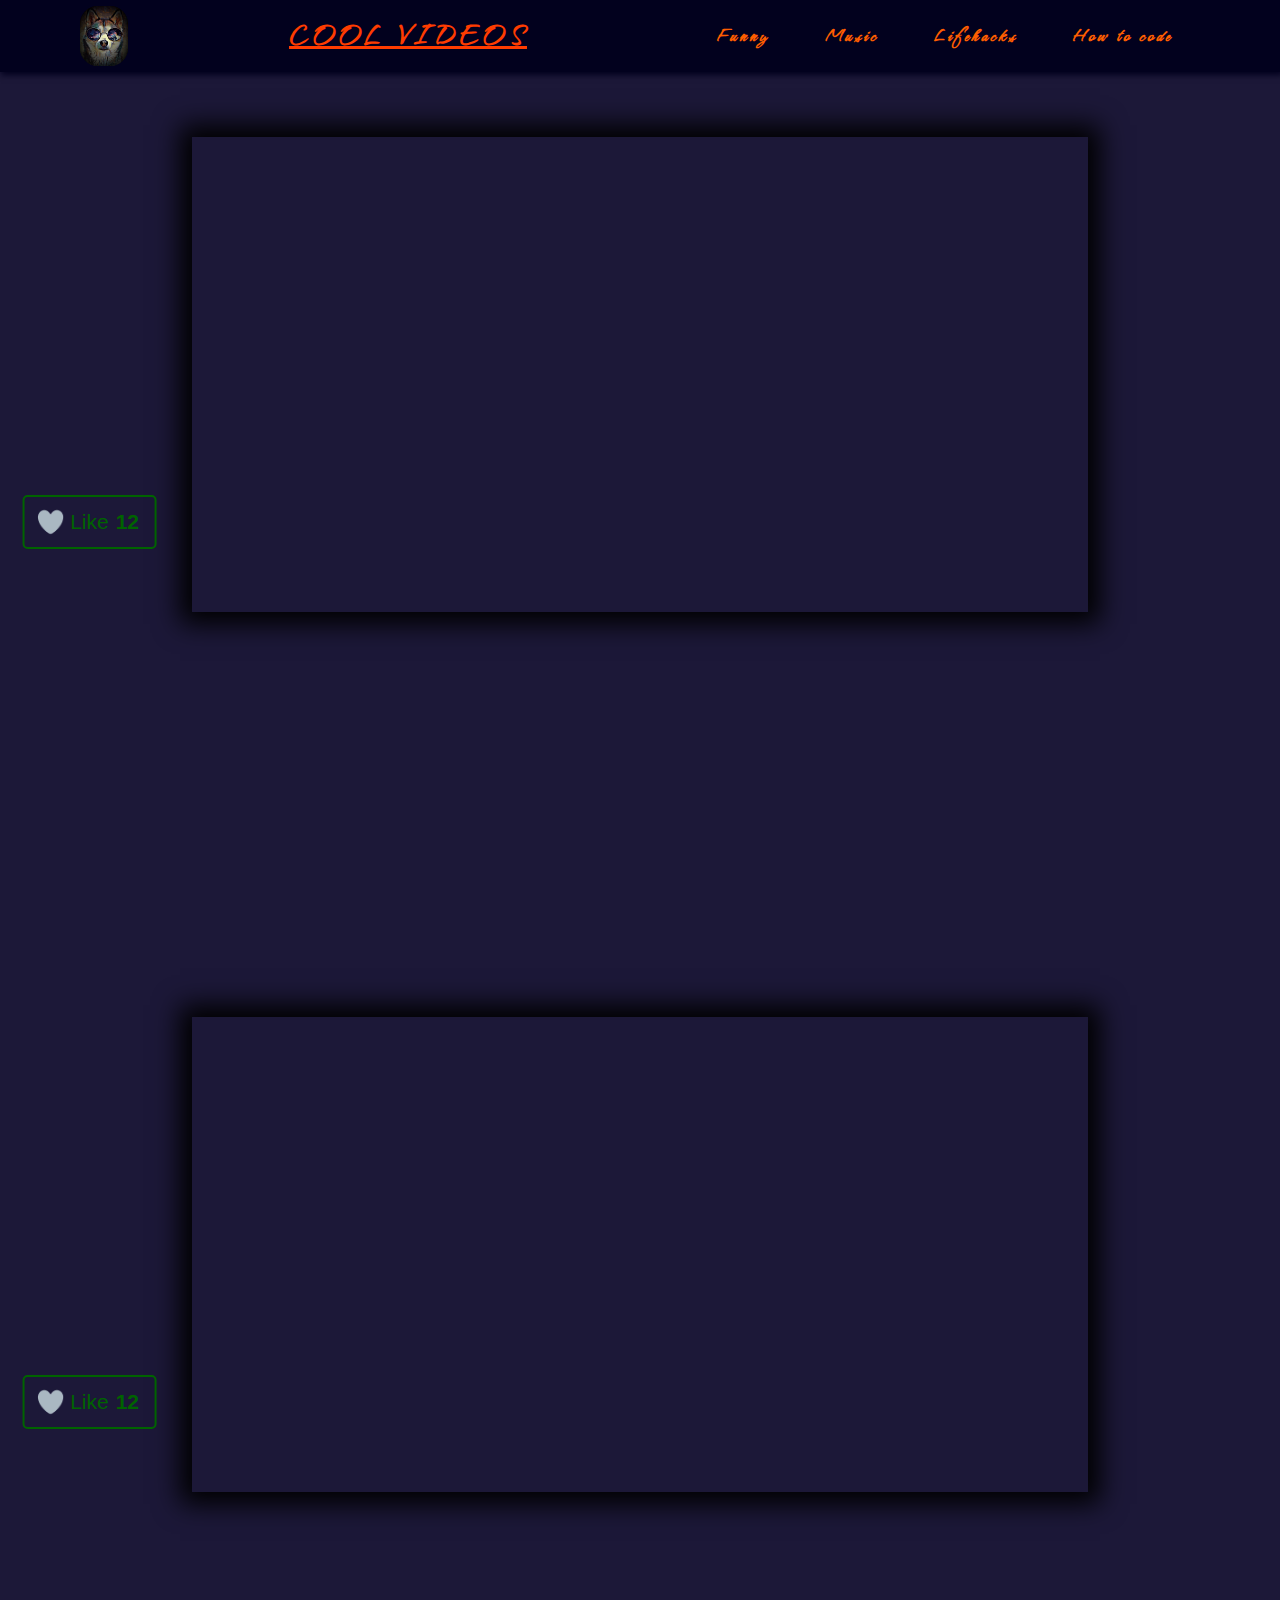
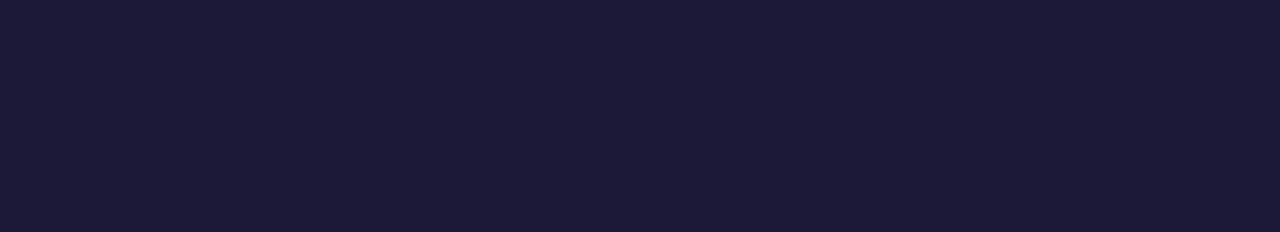
<file: 7 music.html>
<!DOCTYPE html>
<html lang="en">

<head>
    <meta charset="UTF-8">
    <meta http-equiv="X-UA-Compatible" content="IE=edge">
    <meta name="viewport" content="width=initial-scale=1.0">
    <link rel="preconnect" href="https://fonts.googleapis.com">
    <link rel="preconnect" href="https://fonts.gstatic.com" crossorigin>
    <link href="https://fonts.googleapis.com/css2?family=Hurricane&display=swap" rel="stylesheet">
    <link rel="stylesheet" href="8 music.css">
    <script src="https://code.jquery.com/jquery-3.4.1.js"></script>


    <title>Cool Videos</title>
</head>


<body>


    <!-- navbar-->
    <nav>
        <a href="97 goldnugget.html" class="rund"><img class="rund" src="dogmainpage.jpg"></a>
        <!-- Bild navbar-->

        <div class="logo">
            <h4><a href="1 mainpage.html" class="logo">Cool Videos</a></h4>
        </div>
        <ul class="nav-links">
            <li><a href="4 funnypage.html">Funny</a></li>
            <li><a href="7 music.html">Music</a></li>
            <li><a href="91 lifehacks.html">Lifehacks</a></li>
            <li><a href="94 how to code.html">How to code</a></li>
        </ul>
        <div class="burger">
            <div class="line1"></div>
            <div class="line2"></div>
            <div class="line3"></div>
        </div>
    </nav>
    <!-- navbar Ende-->


    <!-- Video music page-->
    <div id="lbd" class="WV">
        <iframe width="1280" height="720" src="https://www.youtube.com/embed/jpv2tMJJuz0" title="YouTube video player" frameborder="0" allow="accelerometer; autoplay; clipboard-write; encrypted-media; gyroscope; picture-in-picture" allowfullscreen></iframe>
    </div>

    <!-- Video 2 music page-->
    <div id="lbd" class="WV">
        <iframe width="1280" height="720" src="https://www.youtube.com/embed/8dGZsyV8WgU" title="YouTube video player" frameborder="0" allow="accelerometer; autoplay; clipboard-write; encrypted-media; gyroscope; picture-in-picture" allowfullscreen></iframe>

         <!-- Like Button-->
        <div id="likeb2" class="heart-btn">
            <div class="content">
                <span class="heart"></span>
                <span class="text">Like</span>
                <span class="numb"></span>
            </div>
        </div>
    </div>

    <!-- Like Button-->
    <div class="heart-btn">
        <div class="content">
            <span class="heart"></span>
            <span class="text">Like</span>
            <span class="numb"></span>
        </div>
    </div>

    <script>
        $(document).ready(function() {
            $('.content').click(function() {
                $('.content').toggleClass("heart-active")
                $('.text').toggleClass("heart-active")
                $('.numb').toggleClass("heart-active")
                $('.heart').toggleClass("heart-active")
            });
        });
    </script>
    




    <script src="9 music.js"></script>
</body>

</html>
</file>
<file: 8 music.css>
/* NAVBAR */
                
                * {
                    margin: 0px;
                    padding: 0px;
                    box-sizing: border-box;
                }
                
                body {
                    background-color: rgb(28, 24, 56);
                }
                
                nav {
                    display: flex;
                    justify-content: space-around;
                    align-items: center;
                    min-height: 8vh;
                    background-color: #02011e;
                    font-family: 'Hurricane', cursive;
                    box-shadow: 2px 2px 6px 1px #02011e;
                    z-index: 1;
                }
                
                .logo {
                    color: rgb(255, 60, 0);
                    text-transform: uppercase;
                    letter-spacing: 5px;
                    font-size: 30px;
                    z-index: 1;
                }
                
                .nav-links {
                    display: flex;
                    justify-content: space-around;
                    width: 40%;
                    z-index: 1;
                }
                
                .nav-links li {
                    list-style: none;
                    z-index: 1;
                }
                
                .nav-links a {
                    color: rgb(255, 94, 0);
                    text-decoration: none;
                    letter-spacing: 3px;
                    font-weight: bold;
                    font-size: 20px;
                    z-index: 1;
                }
                
                .burger {
                    display: none;
                    cursor: pointer;
                    z-index: 1;
                }
                
                .burger div {
                    width: 25px;
                    height: 3px;
                    background-color: rgba(255, 255, 255, 0.679);
                    margin: 5px;
                    transition: all 0.3s ease;
                    z-index: 1;
                }
                
                @media screen and (max-width:1024px) {
                    .nav-links {
                        display: flex;
                        justify-content: space-around;
                        width: 60%;
                        z-index: 1;
                    }
                }
                
                @media screen and (max-width:768px) {
                    body {
                        overflow-x: hidden;
                    }
                    .nav-links {
                        position: absolute;
                        right: 0px;
                        height: 92vh;
                        top: 8vh;
                        background-color: #02011e;
                        box-shadow: 2px 2px 2px 1px #02011e;
                        display: flex;
                        flex-direction: column;
                        align-items: center;
                        width: 35%;
                        transform: translateX(100%);
                        transition: transform 0.5s ease-in;
                        z-index: 1;
                    }
                    .nav-links li {
                        opacity: 0;
                        z-index: 1;
                    }
                    .burger {
                        display: block;
                        z-index: 1;
                    }
                }
                
                .nav-active {
                    transform: translateX(0%);
                    z-index: 1;
                }
                
                @keyframes navLinkFade {
                    from {
                        opacity: 0;
                        transform: translateX(50px);
                        z-index: 1;
                    }
                    to {
                        opacity: 1;
                        transform: translateX(0px);
                        z-index: 1;
                    }
                }
                
                .toggle .line1 {
                    transform: rotate(-45deg) translate(-5px, 6px);
                    z-index: 1;
                }
                
                .toggle .line2 {
                    opacity: 0;
                    z-index: 1;
                }
                
                .toggle .line3 {
                    transform: rotate(45deg) translate(-5px, -6px);
                    z-index: 1;
                }
                /* NAVBAR Ende */
                
                .rund {
                    background-image: url("dogmainpage.jpg");
                    background-repeat: no-repeat;
                    background-size: 100%;
                    width: 48px;
                    height: 60px;
                    border-radius: 18px;
                }
                /* Bild Navbar Ende */
                
                .WV {
                    position: relative;
                    padding-top: 25px;
                    padding-bottom: 67.5%;
                    height: 0;
                    margin-bottom: 16px;
                    overflow: hidden;
                }
                
                .WV.widescreen {
                    padding-bottom: 57.25%;
                }
                
                .WV.vimeo {
                    padding-top: 0;
                }
                
                .WV iframe,
                .WV object,
                .WV embed {
                    position: absolute;
                    top: 7.5%;
                    left: 15%;
                    width: 70%;
                    height: 55%;
                    box-shadow: 0px 0px 25px 12px black;
                    float: left;
                    display: table-cell;
                }
                
                @media only screen and (max-device-width: 800px),
                only screen and (device-width: 1024px) and (device-height: 600px),
                only screen and (width: 1280px) and (orientation: landscape),
                only screen and (device-width: 800px),
                only screen and (max-width: 767px) {
                    .WV {
                        padding-top: 0;
                    }
                }
                /* Video 1 Music Ende*/
                
                @import url('https://fonts.googleapis.com/css?family=Montserrat:600&display=swap');
                .heart-btn {
                    position: absolute;
                    top: 58%;
                    left: 7%;
                    transform: translate(-50%, -50%);
                }
                
                .content {
                    padding: 13px 16px;
                    display: flex;
                    border: 2px solid darkgreen;
                    border-radius: 5px;
                    cursor: pointer;
                }
                
                .content.heart-active {
                    border-color: black;
                    background: rgb(255, 125, 50);
                }
                
                .heart {
                    position: absolute;
                    background: url("likebutton.png") no-repeat;
                    background-position: left;
                    background-size: 2900%;
                    height: 90px;
                    width: 90px;
                    top: 50%;
                    left: 21%;
                    transform: translate(-50%, -50%);
                }
                
                .text {
                    font-size: 21px;
                    margin-left: 30px;
                    color: darkgreen;
                    font-family: 'Montserrat', sans-serif;
                }
                
                .numb:before {
                    content: '12';
                    font-size: 21px;
                    margin-left: 7px;
                    font-weight: 600;
                    color: darkgreen;
                    font-family: sans-serif;
                }
                
                .numb.heart-active:before {
                    content: '13';
                    color: #000;
                }
                
                .text.heart-active {
                    color: #000;
                }
                
                .heart.heart-active {
                    animation: animate .8s steps(28) 1;
                    background-position: right;
                }
                
                @keyframes animate {
                    0% {
                        background-position: left;
                    }
                    100% {
                        background-position: right;
                    }
                }
                /* Like Button Ende */
                
                #likeb2 {
                    top: 450px;
                }
                /* Video Music 2 Ende*/
</file>
